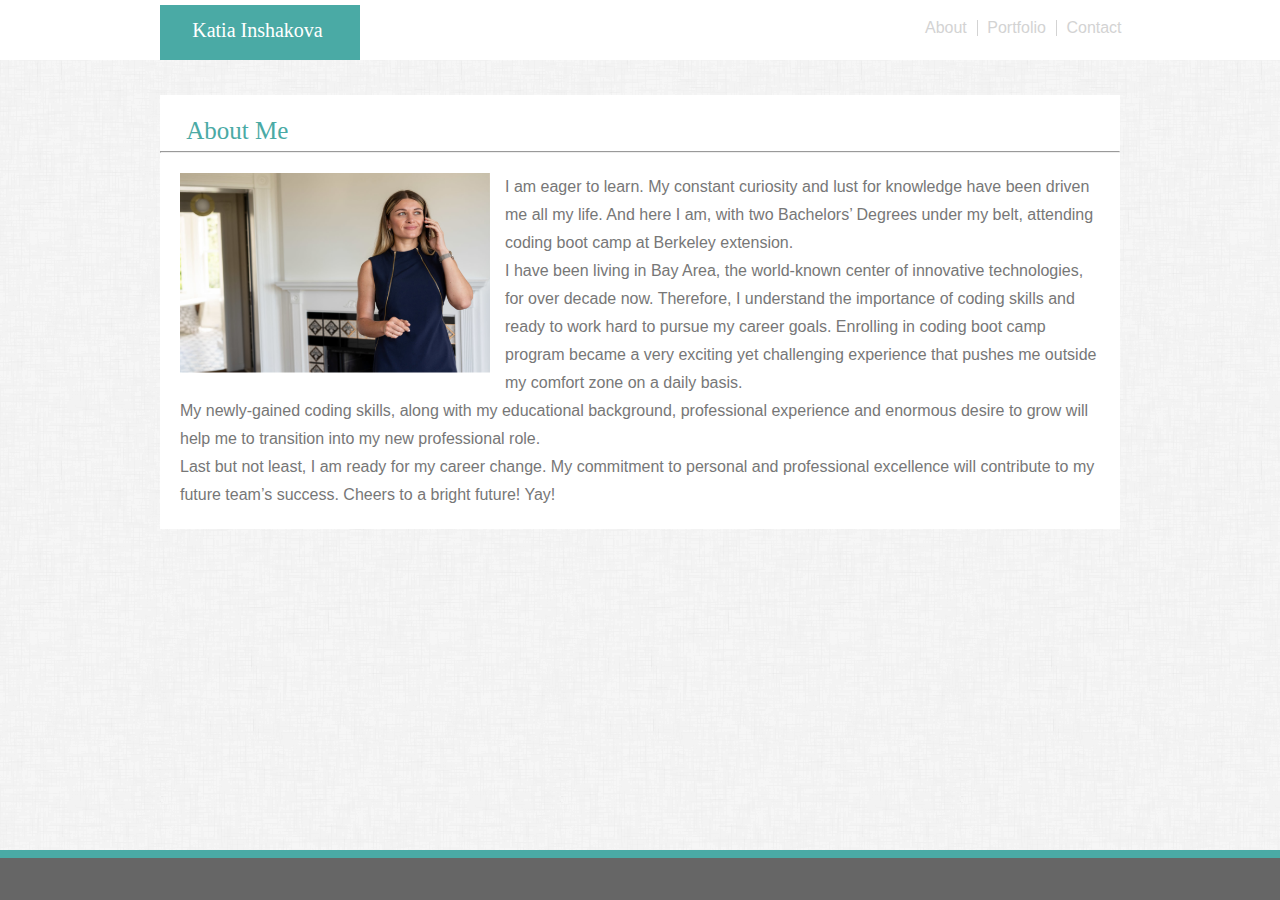
<file: index.html>
<!DOCTYPE html>
<html lang="en-us">
<head>
    <meta charset="UTF-8">
    <meta name="viewport" content="width=device-width, initial-scale=1.0">
    <title>First Homework</title>
    <link rel="stylesheet" type="text/css" href="assets/css/reset.css">
    <link rel="stylesheet" type="text/css" href="assets/css/style.css">
</head>
<body>
<header>
<div class="headerContainer">
    <div class="header">
            Katia Inshakova
    </div>
        <nav class="topnav">
                <a href="index.html">About</a>
                <a href="portfolio.html">Portfolio</a>
                <a href="contact.html">Contact</a>
        </nav>
</div>
</header>
    <div class="container">
       <header>
            <h2>About Me</h2>
        </header>
       <hr>
        <div class="clearfix">
            <p class ="pAbout"><img class="imgProf" src="assets/images/My-photo.jpg" alt="Katia Inshakova" > I am eager to learn. My constant curiosity and lust for knowledge have been driven me all my life. And here I am, with two Bachelors’ Degrees under my belt, attending coding boot camp at Berkeley extension. <br>
                I have been living in Bay Area, the world-known center of innovative technologies, for over decade now. Therefore, I understand the importance of coding skills and ready to work hard to pursue my career goals.  Enrolling in coding boot camp program became a very exciting yet challenging experience that pushes me outside my comfort zone on a daily basis. <br>
                My newly-gained coding skills, along with my educational background, professional experience and enormous desire to grow will help me to transition into my new professional role.  <br>
                Last but not least, I am ready for my career change.  My commitment to personal and professional excellence will contribute to my future team’s success. Cheers to a bright future! Yay! <br> </p>
        </div>
        <footer></footer>
    </div>  
</body>
</html>
</file>
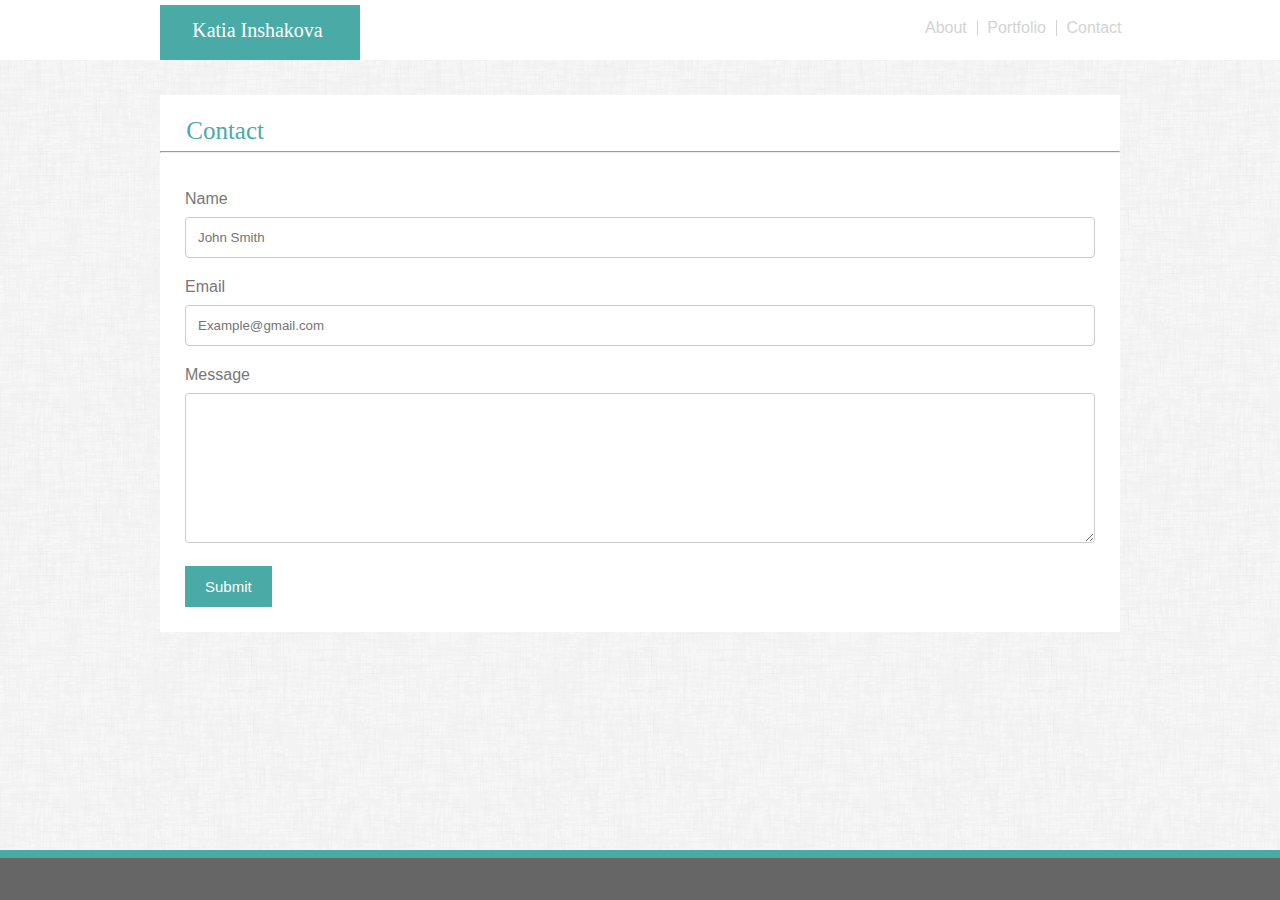
<file: contact.html>
<!DOCTYPE html>
<html lang="en-us">
<head>
    <meta charset="UTF-8">
    <meta name="viewport" content="width=device-width, initial-scale=1.0">
    <title>First Homework</title>
    <link rel="stylesheet" type="text/css" href="assets/css/reset.css">
    <link rel="stylesheet" type="text/css" href="assets/css/style.css">
</head>
<body>
<header>
<div class="headerContainer">
    <div class="header">
            Katia Inshakova
    </div>
        <nav class="topnav">
                <a href="index.html">About</a>
                <a href="portfolio.html">Portfolio</a>
                <a href="contact.html">Contact</a>
        </nav>
</div>
</header>

       <div class="container">
            <header>
                    <h2>Contact</h2>
                </header>
               <hr>
         <div class="clearfix">
                 <form action="/action_page.php">
                  <label for="name">Name</label>
                  <input type="text" id="name" name="name" placeholder="John Smith">
          
                 <label for="email">Email</label>
                 <input type="text" id="email" name="email" placeholder="Example@gmail.com">
          
                 <label for="message">Message</label>
                 <textarea id="message" name="message"></textarea> 
                 <input type="submit" value="Submit">
                 </form>
        </div>
    
                <footer></footer>
        </div>
</body>
</html>
</file>
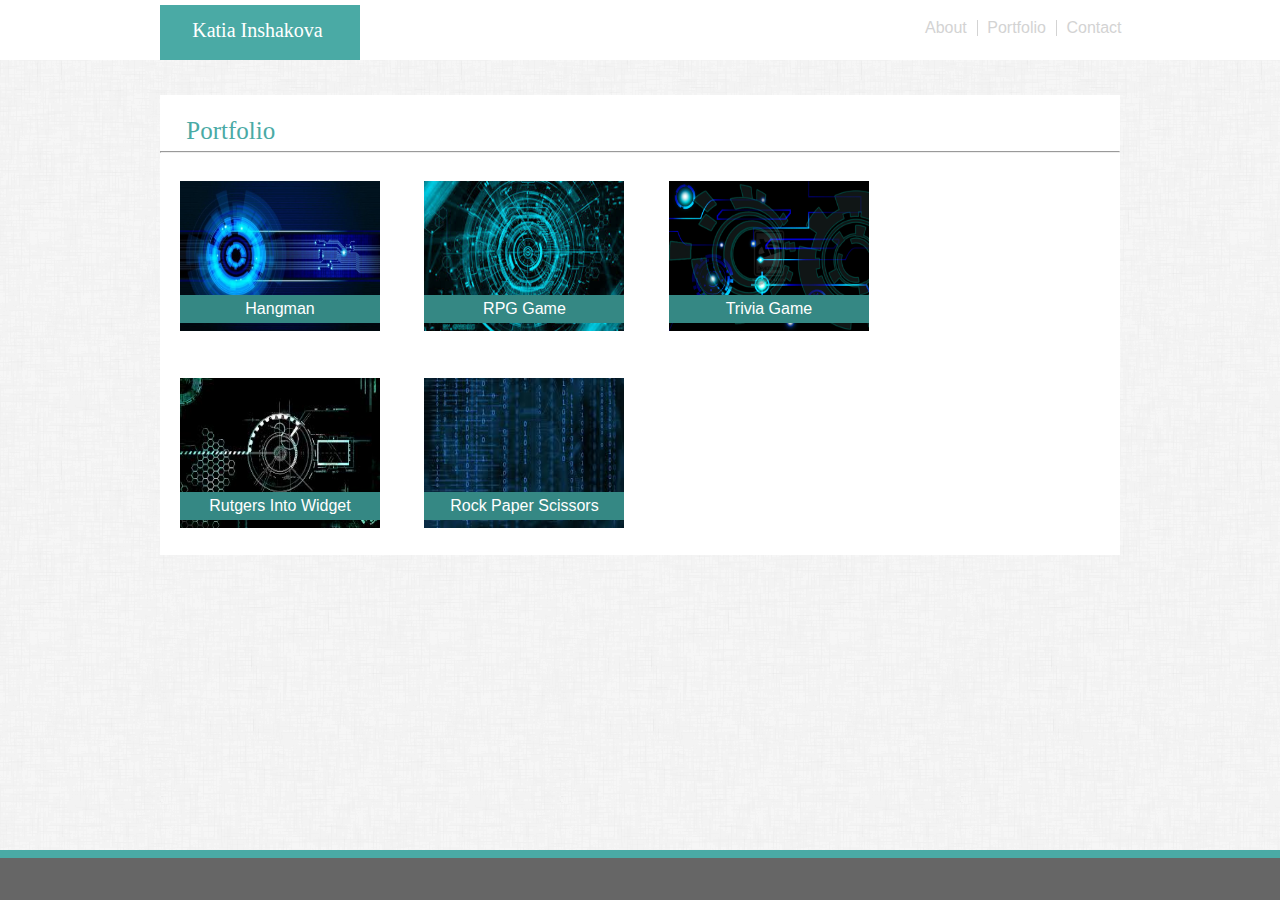
<file: portfolio.html>
<!DOCTYPE html>
<html lang="en-us">
<head>
    <meta charset="UTF-8">
    <meta name="viewport" content="width=device-width, initial-scale=1.0">
    <title>First Homework</title>
    <link rel="stylesheet" type="text/css" href="assets/css/reset.css">
    <link rel="stylesheet" type="text/css" href="assets/css/style.css">
</head>
<body>
<header>
<div class="headerContainer">
    <div class="header">
            Katia Inshakova
    </div>
            <nav class="topnav">
                <a href="index.html">About</a>
                <a href="portfolio.html">Portfolio</a>
                <a href="contact.html">Contact</a>
             </nav>
</div>
</header>
    <div class="container">
       <header>
            <h2>Portfolio</h2>
        </header>
       <hr>
        <div class="clearfix">
             <div class="row">
                 <div class="column">
                        <a href="#"> <img class="imgPortfolio" src="assets/images/img1.jpg" alt="Hangman"></a>
                          <div class="text-block">
                                <p class="pp">Hangman</p>
                              </div>
                        </div>
                        <div class="column">
                                <a href="#"> <img class="imgPortfolio" src="assets/images/img2.jpg" alt="RPG Game"></a>
                          <div class="text-block">
                                <p class="pp">RPG Game</p>
                              </div>
                        </div>
                        <div class="column">
                                <a href="#"><img class="imgPortfolio" src="assets/images/img3.jpg" alt="Trivia Game"></a>
                          <div class="text-block">
                                <p class="pp">Trivia Game</p>
                              </div>
                        </div>
                        <div class="column">
                                <a href="#"> <img class="imgPortfolio" src="assets/images/img4.jpg" alt="Rutgers Into Widget"></a>
                          <div class="text-block">
                                <p class="pp">Rutgers Into Widget</p>
                              </div>
                        </div>
                        <div class="column">
                                <a href="#"> <img class="imgPortfolio" src="assets/images/img5.jpg" alt="Rock Paper Scissors"></a>
                            <div class="text-block">
                                    <p class="pp">Rock Paper Scissors</p>
                                  </div>
                         </div>
                    </div>
                            
                </div>
            </div>
        <footer></footer>
      
</body>
</html>
</file>
<file: assets/css/style.css>
* {
    box-sizing: border-box;
  }

  header {
    background-color: #FFF;
  }

  .header {
    background-color: #4aaaa5;
    width: 200px;
    height: 60px;
    color: white;
    text-align: center;
    font-family: 'Georgia', Times, Times New Roman, serif;
    display: inline-block;
    border-top: 5px solid #ffff;  
    font-size: 1.25em;
    white-space: nowrap;
  }

  .header::before {
    content: '';
    display: inline-block;
    height: 100%;
    vertical-align: middle;
    margin-right: -0.5em; 
  }
      
    .topnav {
      float: right;
      background-color: white;
      width: 200px;
      height: 50px;
      color: white;
      text-align: center;
      font-family: 'Arial', 'Helvetica Neue', Helvetica, sans-serif;
      display: inline-block;
      white-space: nowrap;
      vertical-align: middle;
      font-size: 1em;
      border-top: 20px solid #ffff;
    }

    
    .topnav a {
      display: inline-block;
      color: lightgray;
      text-decoration: none;
      padding-right: 10px;
      padding-left: 5px;
      border-right: 1px solid lightgray;
    }
    .topnav a:last-of-type {
      margin-right: 0;
      border-right: none;
    }
    .topnav a:hover {
      text-decoration: underline;
    }

  body {
    background-image: url('../images/dust_scratches.png');
    margin: 0;
  }

  .headerContainer {
    width: 960px;
    margin: auto;
    height: 60px;
    
  }

  .container {
    background-color:#ffffff;
    margin: auto;
    margin-top: 35px;
    width: 960px;
    color:#777777;
    font-family: 'Arial', 'Helvetica Neue', Helvetica, sans-serif;
    line-height: 25px;
   
  }

  h2 {
    color: #4aaaa5;
    font-family: 'Georgia', Times, Times New Roman, serif;
    margin-left: 20px;
    font-size: 25px;
}
  h2::before {
  content: '';
  display: inline-block;
  height: 100%; 
  margin-top: 1.75em;
  margin-right: 0.25em; 
}

.imgProf {
  margin-right:15px;
  float: left;
  width: 310px;
  height: 200px;
}

.pAbout {
  margin: 20px;
  font-size: 1em;
  line-height: 1.75;
}
  .clearfix::after {
    content: " ";
    display: block;
    clear: both;
  }

  footer {
    position: fixed;
    background-color: #666666;
    width: 100%;
    height: 50px;
    left: 0;
    bottom: 0;
    border-top: 8px solid #4aaaa5;
  }
  
  input[type=text], select, textarea {
    width: 100%;
    padding: 12px;
    border: 1px solid #ccc;
    border-radius: 4px;
    box-sizing: border-box;
    margin-top: 6px;
    margin-bottom: 16px;
    resize: vertical;
  }

  input[type=submit] {
    background-color: #4aaaa5;
    color: white;
    padding: 12px 20px;
    border: none;
    cursor: pointer;
    font-size: 15px;
  }

  form {
padding: 25px;
  }
  textarea{
    height:150px;
  }
  

  input[type=submit]:hover {
    background-color: #358884;
  }

  .column {
    margin-right: 15px;
    margin: 20px;
    position: relative;
    display: inline-block;
   
  }
  

  .row::after {
    content: " ";
    clear: both;
    display: table;
    width: 100%;
  
    
  }

  .text-block {
    position: absolute;
    bottom: 15px;
    background-color: #358884;
    color: white;
    left: 0px;
    right: 0px;

    
    
  }

  .imgPortfolio{

  width: 200px;
  height: 150px;
  }

  .pp{
  font-size: 1em;
  line-height: 1.75;
  text-align: center;
  }

@media screen and (max-width: 980px) {
  .container {
    width: 700px;
  }
  .headerContainer {
    width: 700px;
  }
}
@media screen and (max-width: 768px) {
    .container {
      width: 600px;
    }
    .headerContainer {
      width: 600px;
    }

}
@media screen and (max-width: 640px) {
  
  .container {
    width: 350px;
    
  }
  .headerContainer {
    width: 350px;
    position: static;
    
  }
  .header, .topnav  {   
    float: none;
    width: 100%;
  }
}
</file>
